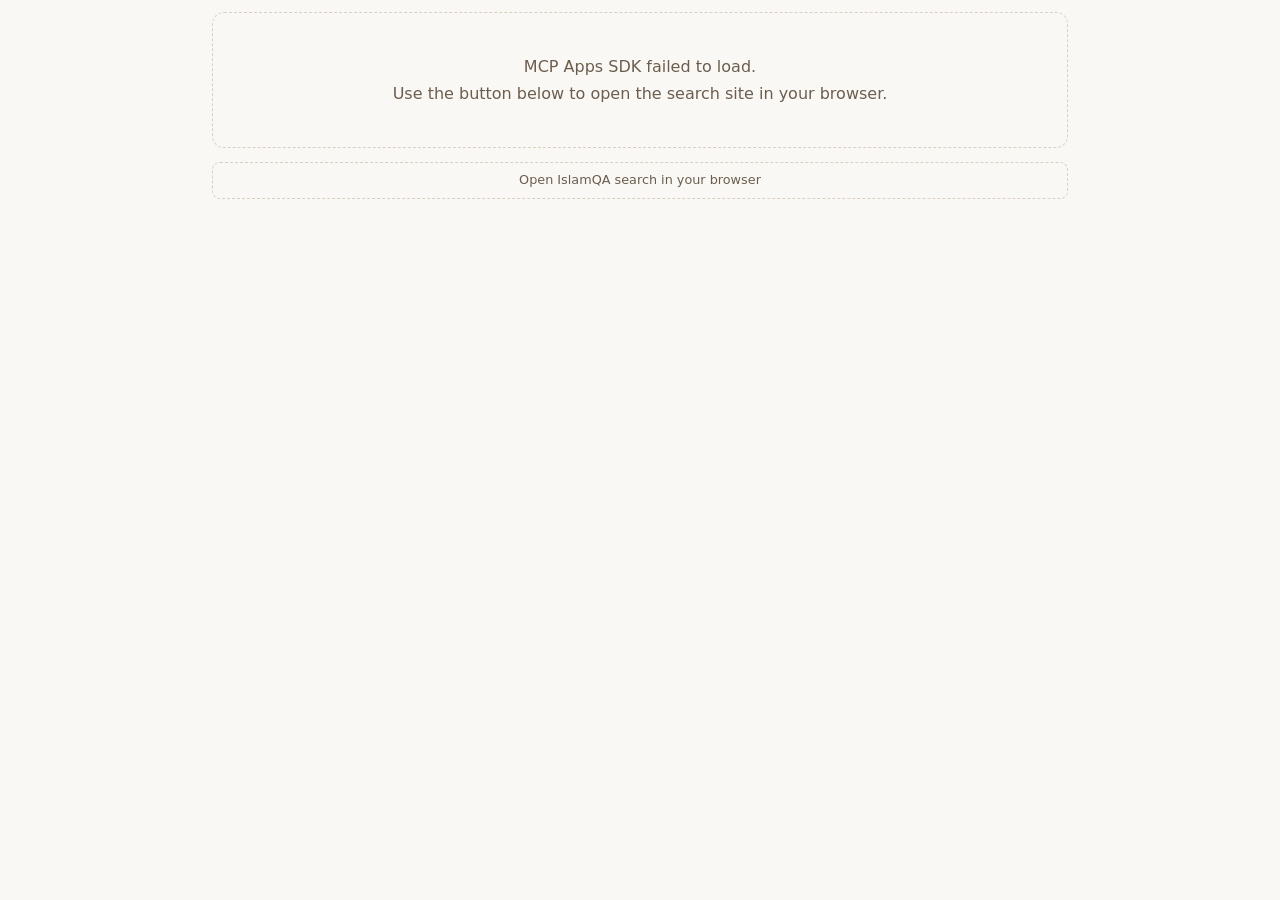
<file: src/islamqa_mcp/assets/islamqa_app.html>
<!DOCTYPE html>
<html lang="en">
<head>
  <meta charset="UTF-8" />
  <meta name="viewport" content="width=device-width, initial-scale=1.0" />
  <title>IslamQA Reader</title>
  <style>
    :root {
      --clr-bg: #faf8f5;
      --clr-bg-alt: #f0ece4;
      --clr-surface: #ffffff;
      --clr-text: #2c2418;
      --clr-text-muted: #6b5e4e;
      --clr-text-faint: #9a8f7e;
      --clr-accent: #1a6b4a;
      --clr-accent-light: #e6f3ed;
      --clr-accent-dark: #0f4a32;
      --clr-border: #d9d0c3;
      --clr-border-strong: #c2b7a5;
      --clr-prov: #7c5a22;
      --clr-prov-bg: #f3e8d0;
      --clr-sim: #1d5f8a;
      --clr-sim-bg: #e4eff7;
      --font-sans: ui-sans-serif, system-ui, -apple-system, BlinkMacSystemFont,
        "Segoe UI", Inter, "Helvetica Neue", Arial, sans-serif;
      --font-arabic: "Noto Naskh Arabic", "Scheherazade New",
        "Traditional Arabic", "Amiri", Georgia, serif;
      --radius: 12px;
      --radius-sm: 8px;
      --shadow-sm: 0 1px 3px rgba(0, 0, 0, 0.06);
      --shadow-md: 0 4px 16px rgba(44, 36, 24, 0.1);
    }

    @media (prefers-color-scheme: dark) {
      :root:not([data-theme="light"]) {
        --clr-bg: #0f131a;
        --clr-bg-alt: #161d27;
        --clr-surface: #1a222d;
        --clr-text: #e6edf7;
        --clr-text-muted: #a7b3c4;
        --clr-text-faint: #7f8ea3;
        --clr-accent: #5fc89a;
        --clr-accent-light: #1a3a27;
        --clr-accent-dark: #82e0b6;
        --clr-border: #2a3645;
        --clr-border-strong: #3c4c60;
        --clr-prov: #f0d294;
        --clr-prov-bg: #3a2e17;
        --clr-sim: #9bd2fa;
        --clr-sim-bg: #1c3a55;
        --shadow-sm: 0 1px 3px rgba(0, 0, 0, 0.4);
        --shadow-md: 0 6px 24px rgba(0, 0, 0, 0.5);
      }
    }

    :root[data-theme="dark"] {
      --clr-bg: #0f131a;
      --clr-bg-alt: #161d27;
      --clr-surface: #1a222d;
      --clr-text: #e6edf7;
      --clr-text-muted: #a7b3c4;
      --clr-text-faint: #7f8ea3;
      --clr-accent: #5fc89a;
      --clr-accent-light: #1a3a27;
      --clr-accent-dark: #82e0b6;
      --clr-border: #2a3645;
      --clr-border-strong: #3c4c60;
      --clr-prov: #f0d294;
      --clr-prov-bg: #3a2e17;
      --clr-sim: #9bd2fa;
      --clr-sim-bg: #1c3a55;
      --shadow-sm: 0 1px 3px rgba(0, 0, 0, 0.4);
      --shadow-md: 0 6px 24px rgba(0, 0, 0, 0.5);
    }

    * { box-sizing: border-box; }
    [hidden] { display: none !important; }

    /* IMPORTANT: do NOT set html/body { height: 100% }. MCP app hosts embed
       us in an iframe that auto-sizes to content via ResizeObserver. A
       percentage height resolves against an initially-zero-height parent
       and collapses the whole app to 0 px (this is why Claude rendered
       blank). Let the document flow set its own height. */
    body {
      margin: 0;
      font-family: var(--font-sans);
      color: var(--clr-text);
      background: var(--clr-bg);
      line-height: 1.7;
      -webkit-font-smoothing: antialiased;
    }

    .shell { display: block; }

    /* The app bar is hidden by default; we only show it in search / empty
       modes. When show_answer opens a specific answer (detail mode) the
       search form would just be chrome noise. */
    .app-bar {
      background: var(--clr-surface);
      border-bottom: 1px solid var(--clr-border);
      padding: 10px 14px;
      display: none;
    }
    .shell.mode-search .app-bar,
    .shell.mode-empty  .app-bar { display: block; }

    .search-form {
      display: grid;
      grid-template-columns: 7fr 3fr;
      gap: 8px;
      max-width: 880px;
      margin: 0 auto;
      align-items: stretch;
    }

    .search-form .btn-primary {
      min-height: 100%;
      white-space: nowrap;
    }

    /* Subtle escape hatch when the in-widget search is not enough */
    .search-external-btn {
      display: block;
      width: 100%;
      max-width: 880px;
      margin: 14px auto 0;
      padding: 8px 12px;
      font-size: 0.8rem;
      font-weight: 500;
      color: var(--clr-text-muted);
      background: transparent;
      border: 1px dashed var(--clr-border);
      border-radius: var(--radius-sm);
      cursor: pointer;
      text-align: center;
      line-height: 1.45;
      transition: border-color 0.15s ease, color 0.15s ease,
        background 0.15s ease;
    }

    .search-external-btn:hover {
      color: var(--clr-accent);
      border-color: var(--clr-accent);
      background: color-mix(in srgb, var(--clr-accent) 8%, transparent);
    }

    .search-external-btn:focus-visible {
      outline: none;
      border-color: var(--clr-accent);
      box-shadow: 0 0 0 3px color-mix(in srgb, var(--clr-accent) 22%, transparent);
    }

    input, select, button { font: inherit; }

    input, select {
      border: 1px solid var(--clr-border);
      border-radius: var(--radius-sm);
      padding: 9px 11px;
      background: var(--clr-surface);
      color: var(--clr-text);
      min-width: 0;
    }

    input:focus, select:focus {
      outline: none;
      border-color: var(--clr-accent);
      box-shadow: 0 0 0 3px color-mix(in srgb, var(--clr-accent) 22%, transparent);
    }

    .btn {
      border-radius: var(--radius-sm);
      border: 1px solid transparent;
      padding: 9px 14px;
      cursor: pointer;
      font-weight: 500;
      transition: background 0.15s ease, color 0.15s ease;
    }
    .btn-primary { background: var(--clr-accent); color: #fff; }
    .btn-primary:hover { background: var(--clr-accent-dark); }
    .btn-outline {
      background: transparent;
      border-color: var(--clr-border);
      color: var(--clr-text);
    }
    .btn-outline:hover { border-color: var(--clr-accent); color: var(--clr-accent); }

    .view {
      padding: 14px;
      max-width: 880px;
      width: 100%;
      margin: 0 auto;
    }
    /* In detail mode we hug the content tightly — the host iframe will
       autosize to whatever height the card needs, no chrome around it. */
    .shell.mode-detail .view { padding: 12px 12px 16px; }
    .shell.mode-detail .result-card.is-detail { margin: 0; }

    .section-desc {
      color: var(--clr-text-muted);
      margin: 0 0 12px;
      font-size: 0.92rem;
    }

    .section-heading {
      margin: 24px 0 10px;
      font-size: 0.95rem;
      font-weight: 600;
      color: var(--clr-text-muted);
      letter-spacing: 0.02em;
      text-transform: uppercase;
    }

    .loading, .empty {
      border: 1px dashed var(--clr-border);
      border-radius: var(--radius);
      padding: 24px 18px;
      color: var(--clr-text-muted);
      text-align: center;
      min-height: 80px;
    }
    .empty code {
      background: var(--clr-bg-alt);
      padding: 2px 6px;
      border-radius: 4px;
      font-size: 0.9em;
    }

    /* ─── Result card ─────────────────────────────────────── */

    .result-list { display: grid; gap: 14px; }

    .result-card {
      position: relative;
      background: var(--clr-surface);
      border: 1px solid var(--clr-border);
      border-radius: var(--radius);
      padding: 16px 18px;
      box-shadow: var(--shadow-sm);
      transition: box-shadow 0.18s ease, border-color 0.18s ease;
    }
    .result-card:hover {
      border-color: var(--clr-border-strong);
      box-shadow: var(--shadow-md);
    }
    .result-card:focus-visible {
      outline: none;
      border-color: var(--clr-accent);
      box-shadow: 0 0 0 3px color-mix(in srgb, var(--clr-accent) 22%, transparent);
    }

    .result-head {
      display: flex;
      align-items: flex-start;
      justify-content: space-between;
      gap: 12px;
      margin-bottom: 8px;
    }

    .result-meta {
      display: flex;
      flex-wrap: wrap;
      align-items: center;
      gap: 6px;
      flex: 1;
      min-width: 0;
    }

    .chip {
      display: inline-flex;
      align-items: center;
      gap: 4px;
      background: var(--clr-bg-alt);
      color: var(--clr-text-muted);
      border-radius: 999px;
      padding: 3px 10px;
      font-size: 0.76rem;
      font-weight: 500;
      line-height: 1.4;
      white-space: nowrap;
    }
    .chip-coll { background: var(--clr-accent-light); color: var(--clr-accent); font-weight: 600; }
    .chip-num { background: transparent; color: var(--clr-text); padding: 3px 4px; font-weight: 600; }
    .chip-chapter {
      background: transparent;
      color: var(--clr-text-faint);
      font-style: italic;
      font-weight: 400;
      max-width: 260px;
      overflow: hidden;
      text-overflow: ellipsis;
    }
    .chip-chapter::before {
      content: "·";
      margin-right: 6px;
      color: var(--clr-text-faint);
      font-style: normal;
    }
    .chip-dbid {
      background: var(--clr-bg-alt);
      color: var(--clr-text-faint);
      font-variant-numeric: tabular-nums;
      font-size: 0.72rem;
    }
    .chip-prov {
      background: var(--clr-prov-bg);
      color: var(--clr-prov);
      font-weight: 500;
      text-transform: lowercase;
    }
    .chip-sim {
      background: var(--clr-sim-bg);
      color: var(--clr-sim);
      font-variant-numeric: tabular-nums;
      font-weight: 600;
      margin-left: auto;
    }

    .result-actions { display: flex; gap: 2px; flex-shrink: 0; }

    .icon-btn {
      display: inline-flex;
      align-items: center;
      justify-content: center;
      width: 30px;
      height: 30px;
      border: none;
      border-radius: var(--radius-sm);
      background: transparent;
      color: var(--clr-text-muted);
      cursor: pointer;
      transition: background 0.15s ease, color 0.15s ease;
      text-decoration: none;
      font-size: 14px;
    }
    .icon-btn:hover { background: var(--clr-bg-alt); color: var(--clr-accent); }
    .icon-btn.is-copied { color: var(--clr-accent); background: var(--clr-accent-light); }

    .result-narrator {
      margin: 0 0 6px;
      color: var(--clr-accent);
      font-style: italic;
      font-size: 0.9rem;
      font-weight: 500;
    }

    .result-body { position: relative; margin: 0; }

    .english-text {
      color: var(--clr-text);
      font-size: 0.98rem;
      line-height: 1.7;
      white-space: pre-wrap;
      word-wrap: break-word;
    }
    .english-text.is-clamped {
      display: -webkit-box;
      -webkit-line-clamp: 6;
      -webkit-box-orient: vertical;
      overflow: hidden;
      mask-image: linear-gradient(180deg, #000 70%, transparent);
      -webkit-mask-image: linear-gradient(180deg, #000 70%, transparent);
    }

    .expand-btn {
      display: inline-block;
      margin-top: 6px;
      padding: 4px 0;
      border: none;
      background: transparent;
      color: var(--clr-accent);
      font-weight: 600;
      font-size: 0.85rem;
      cursor: pointer;
    }
    .expand-btn:hover { color: var(--clr-accent-dark); }

    .arabic-block {
      margin-top: 14px;
      padding: 12px 14px;
      background: var(--clr-bg-alt);
      border-radius: var(--radius-sm);
      border-right: 3px solid var(--clr-accent);
    }
    .arabic-text {
      margin: 0;
      font-family: var(--font-arabic);
      font-size: 1.35rem;
      line-height: 2;
      text-align: right;
      direction: rtl;
      color: var(--clr-text);
    }

    .result-card.is-detail { padding: 20px 22px; }
    .result-card.is-detail .english-text { font-size: 1.02rem; }
    .result-card.is-detail .arabic-text { font-size: 1.5rem; }

    .toast {
      position: fixed;
      bottom: 16px;
      left: 50%;
      transform: translateX(-50%) translateY(10px);
      background: var(--clr-text);
      color: var(--clr-bg);
      padding: 8px 16px;
      border-radius: 999px;
      font-size: 0.85rem;
      font-weight: 500;
      box-shadow: var(--shadow-md);
      opacity: 0;
      pointer-events: none;
      transition: opacity 0.2s ease, transform 0.2s ease;
      z-index: 100;
    }
    .toast.is-visible { opacity: 1; transform: translateX(-50%) translateY(0); }

    @media (max-width: 640px) {
      .result-card { padding: 14px; }
      .arabic-text { font-size: 1.2rem; line-height: 1.9; }
      .chip-chapter { max-width: 160px; }
    }
  </style>
</head>
<body>
  <div id="shell" class="shell mode-detail">
    <header class="app-bar">
      <form id="searchForm" class="search-form" role="search">
        <input id="q" type="search" placeholder="Search topics or enter #264334" aria-label="IslamQA search" />
        <button type="submit" class="btn btn-primary">Search</button>
      </form>
    </header>
    <main id="view" class="view">
      <div class="loading">Loading answer…</div>
    </main>
  </div>

  <template id="cardTpl">
    <article class="result-card" tabindex="0">
      <header class="result-head">
        <div class="result-meta">
          <span class="chip chip-coll"></span>
          <span class="chip chip-num"></span>
          <span class="chip chip-chapter" hidden></span>
          <span class="chip chip-dbid" hidden></span>
          <span class="chip chip-prov" hidden></span>
          <span class="chip chip-sim" hidden></span>
        </div>
        <div class="result-actions" role="group" aria-label="Answer actions">
          <button class="icon-btn copy-link-btn" type="button" title="Copy share link" aria-label="Copy share link">
            <svg viewBox="0 0 24 24" width="15" height="15" fill="none" stroke="currentColor" stroke-width="2" stroke-linecap="round" stroke-linejoin="round" aria-hidden="true"><path d="M10 13a5 5 0 0 0 7.07 0l3-3a5 5 0 0 0-7.07-7.07l-1.5 1.5"/><path d="M14 11a5 5 0 0 0-7.07 0l-3 3a5 5 0 0 0 7.07 7.07l1.5-1.5"/></svg>
          </button>
          <button class="icon-btn copy-text-btn" type="button" title="Copy answer text" aria-label="Copy answer text">
            <svg viewBox="0 0 24 24" width="15" height="15" fill="none" stroke="currentColor" stroke-width="2" stroke-linecap="round" stroke-linejoin="round" aria-hidden="true"><rect x="9" y="9" width="13" height="13" rx="2"/><path d="M5 15H4a2 2 0 0 1-2-2V4a2 2 0 0 1 2-2h9a2 2 0 0 1 2 2v1"/></svg>
          </button>
          <button class="icon-btn open-link" type="button" title="Open in IslamQA search" aria-label="Open in IslamQA search">
            <svg viewBox="0 0 24 24" width="15" height="15" fill="none" stroke="currentColor" stroke-width="2" stroke-linecap="round" stroke-linejoin="round" aria-hidden="true"><path d="M18 13v6a2 2 0 0 1-2 2H5a2 2 0 0 1-2-2V8a2 2 0 0 1 2-2h6"/><polyline points="15 3 21 3 21 9"/><line x1="10" y1="14" x2="21" y2="3"/></svg>
          </button>
        </div>
      </header>
      <p class="result-narrator" hidden></p>
      <div class="result-body">
        <div class="english-text"></div>
        <button class="expand-btn" type="button" hidden>Show more</button>
      </div>
      <div class="arabic-block" hidden>
        <p class="arabic-text" dir="rtl" lang="ar"></p>
      </div>
    </article>
  </template>

  <!-- Vendored self-contained ext-apps SDK (attaches window.__islamqaMcpSdk).
       The server replaces this placeholder at resource-render time with the
       contents of assets/ext-apps.bundle.js so the whole app is one inline
       document — no CDN fetches, no dynamic imports, no cross-origin iframes. -->
  <script>/*__SDK_BUNDLE__*/</script>

  <script>
    (() => {
      "use strict";

      const sdk = window.__islamqaMcpSdk;
      const shell = document.getElementById("shell");
      const view = document.getElementById("view");
      const searchForm = document.getElementById("searchForm");
      const qInput = document.getElementById("q");
      const cardTpl = document.getElementById("cardTpl");

      function setMode(mode) {
        shell.classList.remove("mode-detail", "mode-search", "mode-empty");
        shell.classList.add(`mode-${mode}`);
      }

      let app = null;
      let initialData = null;
      let interactive = true;
      let searchAppBase = "https://search.islamqa-mcp.org";

      function searchAppHomeUrl() {
        const b = String(searchAppBase || "").replace(/\/+$/, "");
        return `${b}/`;
      }

      function appendOpenSearchAppButton(parent) {
        const btn = document.createElement("button");
        btn.type = "button";
        btn.className = "search-external-btn";
        btn.textContent = "Open IslamQA search in your browser";
        btn.addEventListener("click", () => tryOpenUrl(searchAppHomeUrl()));
        parent.appendChild(btn);
      }

      // ─── Rendering helpers ──────────────────────────────
      const esc = (s) => String(s ?? "")
        .replaceAll("&", "&amp;").replaceAll("<", "&lt;").replaceAll(">", "&gt;");

      function answerUrl(id) { return `${searchAppBase}/?id=${id}`; }

      function formatSimilarity(sim) {
        if (typeof sim !== "number" || !Number.isFinite(sim) || sim <= 0) return null;
        const pct = Math.round(sim * 100);
        if (pct <= 0) return null;
        return `${pct}% match`;
      }

      async function copyToClipboard(text, btn, { silent = false } = {}) {
        let ok = false;
        try {
          await navigator.clipboard.writeText(text);
          ok = true;
        } catch { /* sandboxed iframe — fall through */ }
        if (!ok) {
          try {
            const ta = document.createElement("textarea");
            ta.value = text;
            ta.style.cssText = "position:fixed;left:-9999px;top:-9999px;opacity:0";
            document.body.appendChild(ta);
            ta.select();
            ok = document.execCommand("copy");
            ta.remove();
          } catch { /* last resort failed */ }
        }
        if (!silent) {
          if (ok) {
            if (btn) {
              btn.classList.add("is-copied");
              setTimeout(() => btn.classList.remove("is-copied"), 800);
            }
            showToast("Copied");
          } else {
            showToast("Copy failed \u2014 open the link manually");
          }
        }
        return ok;
      }

      async function tryOpenUrl(url) {
        try {
          const w = window.open(url, "_blank", "noopener");
          if (w) return;
        } catch { /* blocked by sandbox */ }
        const ok = await copyToClipboard(url, null, { silent: true });
        showToast(ok ? "Can\u2019t open links here \u2014 URL copied" : "Can\u2019t open links in this host");
      }

      let toastTimer = null;
      function showToast(msg) {
        let el = document.querySelector(".toast");
        if (!el) {
          el = document.createElement("div");
          el.className = "toast";
          document.body.appendChild(el);
        }
        el.textContent = msg;
        requestAnimationFrame(() => el.classList.add("is-visible"));
        clearTimeout(toastTimer);
        toastTimer = setTimeout(() => el.classList.remove("is-visible"), 1200);
      }

      function setupClamp(textEl, expandBtn, expanded) {
        if (expanded) {
          textEl.classList.remove("is-clamped");
          expandBtn.hidden = true;
          return;
        }
        textEl.classList.add("is-clamped");
        requestAnimationFrame(() => {
          const overflow = textEl.scrollHeight - textEl.clientHeight > 4;
          if (overflow) {
            expandBtn.hidden = false;
            expandBtn.textContent = "Show more";
          } else {
            textEl.classList.remove("is-clamped");
            expandBtn.hidden = true;
          }
        });
      }

      function renderCard(item, { detail = false, onOpen = null } = {}) {
        const card = cardTpl.content.firstElementChild.cloneNode(true);
        if (detail) card.classList.add("is-detail");

        const aid = item.id ?? item.answer_id;
        card.querySelector(".chip-num").textContent = aid != null ? `#${aid}` : "";
        card.querySelector(".chip-coll").hidden = true;

        const meta = card.querySelector(".result-meta");
        for (const cat of item.categories || []) {
          const el = document.createElement("span");
          el.className = "chip chip-coll";
          el.textContent = cat.name_en || cat.name_ar || "";
          el.hidden = false;
          meta.appendChild(el);
        }

        const simLabel = formatSimilarity(item.similarity);
        if (simLabel) {
          const el = card.querySelector(".chip-sim");
          el.textContent = simLabel;
          el.hidden = false;
        }

        const title = (item.title_en || item.title_ar || "").trim();
        if (title) {
          const el = card.querySelector(".result-narrator");
          el.textContent = title;
          el.hidden = false;
          el.style.fontStyle = "normal";
          el.style.color = "var(--clr-text)";
          el.style.fontWeight = "600";
          el.style.fontSize = detail ? "1.08rem" : "1.02rem";
        }

        const textEl = card.querySelector(".english-text");
        const expandBtn = card.querySelector(".expand-btn");
        let body = "";
        if (detail) {
          const q = (item.question_en || item.question_ar || "").trim();
          const a = (item.answer_en || item.answer_ar || "").trim();
          if (q) body += `Question:\n${q}\n\n`;
          if (a) body += `Answer:\n${a}`;
        } else {
          body = (item.answer_excerpt || item.question_excerpt
            || (item.answer_en || "").slice(0, 320)
            || (item.question_en || "").slice(0, 200)).trim();
        }
        textEl.textContent = body;

        let expanded = detail;
        setupClamp(textEl, expandBtn, expanded);
        expandBtn.addEventListener("click", () => {
          expanded = !expanded;
          if (expanded) {
            textEl.classList.remove("is-clamped");
            expandBtn.textContent = "Show less";
          } else {
            textEl.classList.add("is-clamped");
            expandBtn.textContent = "Show more";
          }
        });

        const ar = (item.answer_ar || "").trim();
        if (detail && ar) {
          const block = card.querySelector(".arabic-block");
          card.querySelector(".arabic-text").textContent = ar;
          block.hidden = false;
        }

        const linkUrl = item.url || (aid != null ? answerUrl(aid) : "");
        card.querySelector(".open-link").addEventListener("click", (e) => {
          e.stopPropagation();
          if (linkUrl) tryOpenUrl(linkUrl);
        });

        card.querySelector(".copy-link-btn").addEventListener("click", (e) => {
          e.stopPropagation();
          copyToClipboard(item.url || answerUrl(aid), e.currentTarget);
        });
        card.querySelector(".copy-text-btn").addEventListener("click", (e) => {
          e.stopPropagation();
          const bodyCopy = [title, "", textEl.textContent, `\n${item.url || answerUrl(aid)}`]
            .filter(Boolean).join("\n");
          copyToClipboard(bodyCopy, e.currentTarget);
        });

        if (onOpen && aid != null) {
          card.style.cursor = "pointer";
          card.addEventListener("click", (e) => {
            if (e.target.closest(".icon-btn, .expand-btn, a")) return;
            onOpen(aid);
          });
        }

        return card;
      }

      function renderEmpty() {
        setMode("empty");
        view.replaceChildren();
        const empty = document.createElement("div");
        empty.className = "empty";
        empty.innerHTML = `
            <p>Search for a fatwa above,<br>
            or enter a DB id like <code>#264334</code>.</p>`;
        view.appendChild(empty);
        appendOpenSearchAppButton(view);
      }

      function renderDetail(answer) {
        setMode("detail");
        const wrap = document.createElement("div");
        wrap.appendChild(renderCard(answer, { detail: true }));
        view.replaceChildren(wrap);
      }

      function renderSearch(results, meta) {
        setMode("search");
        const wrap = document.createElement("div");
        if (meta?.query) {
          const h = document.createElement("p");
          h.className = "section-desc";
          const note = meta.note ? ` · ${esc(meta.note)}` : "";
          h.innerHTML = `<strong>${esc(meta.query)}</strong> — ${results.length} result(s)${note}`;
          wrap.appendChild(h);
        }
        if (!results.length) {
          const empty = document.createElement("div");
          empty.className = "empty";
          empty.textContent = "No results.";
          wrap.appendChild(empty);
          appendOpenSearchAppButton(wrap);
        } else {
          const list = document.createElement("div");
          list.className = "result-list";
          for (const item of results) {
            list.appendChild(renderCard(item, { onOpen: openAnswer }));
          }
          wrap.appendChild(list);
        }
        view.replaceChildren(wrap);
      }

      function renderFromStructured(data) {
        if (!data) return;
        if (data.search_app_url) searchAppBase = data.search_app_url;
        if (typeof data.interactive === "boolean") interactive = data.interactive;
        if (data.kind === "detail" && data.answer) {
          renderDetail(data.answer);
        } else if (data.kind === "search") {
          qInput.value = data.query || "";
          renderSearch(data.search_results || [], {
            query: data.query,
            note: data.search_note,
          });
        } else {
          renderEmpty();
        }
      }


      function toolPayload(result) {
        if (result?.structuredContent) return result.structuredContent;
        if (result?.result?.structuredContent) return result.result.structuredContent;
        return parseToolResultJson(result);
      }

      function parseToolResultJson(result) {
        const block = result?.content?.find((c) => c.type === "text");
        if (!block?.text) return null;
        try { return JSON.parse(block.text); }
        catch { return null; }
      }

      async function openAnswer(answerId) {
        if (!app) return;
        view.innerHTML = '<div class="loading">Loading…</div>';
        try {
          const result = await app.callServerTool({
            name: "fetch_answer",
            arguments: { answer_id: answerId },
          });
          const parsed = toolPayload(result);
          if (!parsed?.answer) {
            view.innerHTML = '<div class="empty">Answer not found.</div>';
            return;
          }
          renderDetail(parsed.answer);
        } catch (e) {
          view.innerHTML = `<div class="empty">Lookup failed: ${esc(e.message || e)}</div>`;
        }
      }

      async function runSearch(query) {
        if (!app) return;
        view.innerHTML = '<div class="loading">Searching…</div>';
        try {
          const result = await app.callServerTool({
            name: "search_answers",
            arguments: {
              query,
              limit: 30,
              mode: "semantic",
            },
          });
          const parsed = parseToolResultJson(result) || { results: [] };
          renderSearch(parsed.results || [], { query, note: parsed.note });
        } catch (e) {
          view.innerHTML = `<div class="empty">Search failed: ${esc(e.message || e)}</div>`;
        }
      }

      function parseQueryLookup(q) {
        q = q.trim();
        const bare = q.match(/^#?(\d+)$/);
        if (bare) return { answer_id: Number.parseInt(bare[1], 10) };
        return null;
      }
      searchForm.addEventListener("submit", (e) => {
        e.preventDefault();
        if (!interactive) return;
        const q = qInput.value.trim();
        if (!q) return;
        const lookup = parseQueryLookup(q);
        if (lookup?.answer_id != null) {
          openAnswer(lookup.answer_id);
        } else {
          runSearch(q);
        }
      });

      // ─── MCP App bootstrap ──────────────────────────────
      if (!sdk || !sdk.App) {
        view.replaceChildren();
        const sdkFail = document.createElement("div");
        sdkFail.className = "empty";
        sdkFail.innerHTML = `
            <p>MCP Apps SDK failed to load.<br>
            Use the button below to open the search site in your browser.</p>`;
        view.appendChild(sdkFail);
        appendOpenSearchAppButton(view);
        return;
      }

      const instance = new sdk.App({ name: "IslamQA Reader", version: "0.3.0" });

      instance.ontoolresult = (result) => {
        try {
          // Some hosts pass the CallToolResult directly; others wrap it in
          // a notification object whose payload lives on `.result`. Accept
          // both shapes and also look inside `result.content[0].text` as a
          // last resort (matches our text fallback JSON block).
          const sc =
            result?.structuredContent ??
            result?.result?.structuredContent ??
            (() => {
              try {
                const t = result?.content?.find?.((c) => c.type === "text")?.text;
                return t ? JSON.parse(t) : null;
              } catch {
                return null;
              }
            })();
          if (!sc || !sc.kind) return;
          initialData = sc;
          renderFromStructured(sc);
        } catch (e) {
          view.innerHTML = `<div class="empty">Render failed: ${esc(e.message || e)}</div>`;
        }
      };

      instance.onhostcontextchanged = (ctx) => {
        try {
          if (ctx?.theme && sdk.applyDocumentTheme) sdk.applyDocumentTheme(ctx.theme);
          if (ctx?.styles?.variables && sdk.applyHostStyleVariables) {
            sdk.applyHostStyleVariables(ctx.styles.variables);
          }
          if (ctx?.styles?.css?.fonts && sdk.applyHostFonts) {
            sdk.applyHostFonts(ctx.styles.css.fonts);
          }
        } catch {}
      };

      instance.onteardown = async () => ({ state: {} });

      // Hard deadline: if connect() never resolves (e.g. host protocol
      // mismatch), make sure the iframe still shows a usable empty state
      // so the user is not staring at a blank tool card.
      const connectDeadline = setTimeout(() => {
        if (!app && !initialData) renderEmpty();
      }, 2500);

      (async () => {
        try {
          await instance.connect();
          app = instance;
          clearTimeout(connectDeadline);
          const hc = instance.getHostContext?.();
          if (hc?.theme && sdk.applyDocumentTheme) sdk.applyDocumentTheme(hc.theme);
        } catch (e) {
          clearTimeout(connectDeadline);
          view.innerHTML = `<div class="empty">Could not connect to host: ${esc(e.message || e)}</div>`;
          return;
        }

        // Some hosts deliver the initial tool-result synchronously during
        // connect(), others fire it a tick later. If nothing arrives within
        // the grace period, fall back to the interactive empty state so the
        // app never stays stuck on "Loading…".
        setTimeout(() => {
          if (!initialData) renderEmpty();
        }, 750);
      })();
    })();
  </script>
</body>
</html>
</file>
